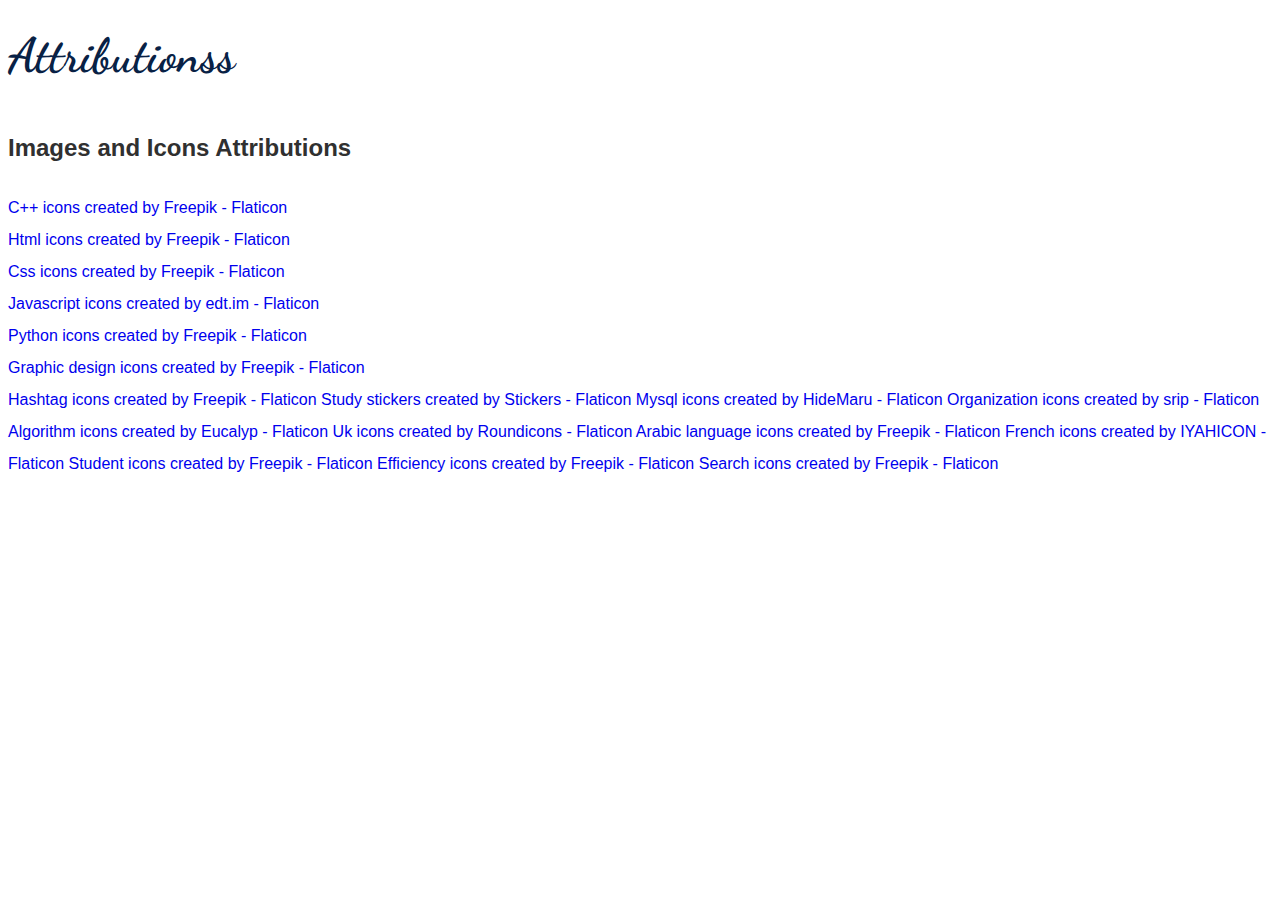
<file: Attributions.html>
<!DOCTYPE html>
<html lang="en" dir="ltr">
  <head>
    <meta charset="utf-8">
    <title>Attributionss</title>
    <link rel="icon" href="images/favicon.ico">
  <link rel="stylesheet" href="css/styles.css">
  <link rel="preconnect" href="https://fonts.googleapis.com">
  <link rel="preconnect" href="https://fonts.gstatic.com" crossorigin>
  <link href="https://fonts.googleapis.com/css2?family=Almarai:wght@300;400&family=Dancing+Script&family=Merriweather&family=Montaga&display=swap" rel="stylesheet">
  </head>
  <body>
<h1 style="margin: auto;">Attributionss</h1>
<div class="images-attr">
  <h2>Images and Icons Attributions</h2>
  <a href="https://www.flaticon.com/free-icons/c-" title="c++ icons">C++ icons created by Freepik - Flaticon</a> <br>
  <a href="https://www.flaticon.com/free-icons/html" title="html icons">Html icons created by Freepik - Flaticon</a> <br>
  <a href="https://www.flaticon.com/free-icons/css" title="css icons">Css icons created by Freepik - Flaticon</a> <br>
  <a href="https://www.flaticon.com/free-icons/javascript" title="javascript icons">Javascript icons created by edt.im - Flaticon</a> <br>
  <a href="https://www.flaticon.com/free-icons/python" title="python icons">Python icons created by Freepik - Flaticon</a> <br>
  <a href="https://www.flaticon.com/free-icons/graphic-design" title="graphic design icons">Graphic design icons created by Freepik - Flaticon</a> <br>
<a href="https://www.flaticon.com/free-icons/hashtag" title="hashtag icons">Hashtag icons created by Freepik - Flaticon</a>
<a href="https://www.flaticon.com/free-stickers/study" title="study stickers">Study stickers created by Stickers - Flaticon</a>
<a href="https://www.flaticon.com/free-icons/mysql" title="mysql icons">Mysql icons created by HideMaru - Flaticon</a>
<a href="https://www.flaticon.com/free-icons/organization" title="organization icons">Organization icons created by srip - Flaticon</a>
<a href="https://www.flaticon.com/free-icons/algorithm" title="algorithm icons">Algorithm icons created by Eucalyp - Flaticon</a>
<a href="https://www.flaticon.com/free-icons/uk" title="uk icons">Uk icons created by Roundicons - Flaticon</a>

<a href="https://www.flaticon.com/free-icons/arabic-language" title="arabic language icons">Arabic language icons created by Freepik - Flaticon</a>
<a href="https://www.flaticon.com/free-icons/french" title="french icons">French icons created by IYAHICON - Flaticon</a>
<a href="https://www.flaticon.com/free-icons/student" title="student icons">Student icons created by Freepik - Flaticon</a>

<a href="https://www.flaticon.com/free-icons/efficiency" title="efficiency icons">Efficiency icons created by Freepik - Flaticon</a>
<a href="https://www.flaticon.com/free-icons/search" title="search icons">Search icons created by Freepik - Flaticon</a>


</div>

  </body>
</html>
</file>
<file: css/styles.css>
body{
    font-family: 'Lato', sans-serif;
    color:#303030;
      line-height: 2;
}

h1
{
  font-family: 'Dancing Script', cursive;
  color: #082145;
  line-height: 2;
  margin-bottom: 0;
  padding-bottom: 0;
  font-size: 3rem;
}

@counter-style checkmark{
  system:cyclic;
  symbols:✔;
  suffix: ""
}

.ul_proj{
  list-style-type: checkmark;
  list-style-position: outside;
  padding-right: 10%;
}

h3{
font-family: 'Merriweather', serif;
font-size: 1.3rem;
}

i{
  padding-bottom: 5%;
  padding-top: 5%;
}

hr{
border:dotted black 8px;
border-bottom: 0;
border-right: 0;
border-left: 0;

}

a{
  text-decoration: none;
}
a:hover{
  color: #CA4E79;
}

footer{
right: 0;
bottom:0;
left:0;
margin-top:50px;
text-align: center;
background-color: #608595;
padding: 10px;
}
/* class selectors */


#Title_page{
  background-color: #DFF6FF;
  position: relative;
}
/* Navigation Bar */
.btn-nav{
  position: absolute;
  left:0;
}

.navbar{
  padding: 3.5rem;
  padding-left: 0;
  font-size: 1.1rem;
}

.carousel-item{
  padding:4%;
}
.nav-link{
  color:#3f6774;
}
.nav-link:hover{
color: #CA4E79;
}
/* Greeting */

.h1_greet{
  padding-top: 2rem;
  margin: 0;
  padding-bottom: 0;
  display: inline-block;
  margin-top: 0;
  font-size: 3.5rem;
}
.p_greet{
  color: #04052a;
}


.wave_img{
  position: relative;
  bottom: 2rem;
}

/* INTRODUCTION */
.intro{
  padding-top: 4rem;
}

.my_img{
max-width: 45vh;
}

.intro_h2{
  padding-top: 2rem;
  padding-bottom: 1.5rem;
  color:#1e8fdb;
}
.intro_mssg{
  max-width: 40%;
  margin: 0 auto;
}



/* Education */

.Education{
  padding-top: 5%;
}
.comp_img{
  max-width: 30vh;
}
.uni-h3{
padding-top: 1rem;
padding-bottom: 1rem;
 color:#3c81c8;
}
.uni-h5{
font-size: 1.1rem;
font-family: 'Source Sans Pro', sans-serif;
padding-bottom: 1rem;
color:#214974;
font-style: italic;
}

.uni-h6{
  font-weight: 600;
}

/* TECHNICAL SKILLS */

#TechSkills{
  padding-top:6%;
  padding-bottom: 12%;
  background-color: #DFF6FF;
}

.col-xs-6{
  padding: 0;
}


.tech-img{
  margin-top: 10%;
  /* margin-bottom: 5.5%; */
  max-width: 112px;
  max-height:128px;
}

.tech_h5{
  margin-top: 14.5px;
}

/* SOFT SKILLS */

.softcoln{
  margin-top: 3%;
  padding-left: 5%;
    padding-right: 5%;
}

.course_div{
  max-width: 60%;
}
/* COURSES */
.course_img{
   margin-top:7%;
   max-width: 200px;
   max-height:200px;
}

.h3_hover{
  padding-top: 5%;
  color:#214974;
}
.h3_hover:hover{
  color: #CA4E79;
}

#Courses{
    background-color: #DFF6FF;
}

#Hobbies{
  background-color: #DFF6FF;
  padding-bottom: 5%
}

.btn{
border-radius: 60%;
}

.f_a{
  color:white;
}
.f_a:hover{
  color: #f3d6e0
}

.btn:hover{

}

.btn{
    background-color:  #608595;
}

.proj_img{
  max-width: 1700px;
  max-height:170px;
  margin-bottom: 3%;
}

.swim_img{
  max-width: 100%;
  top:12%;
}

.hob_h5{
  font-size: 1.1rem;
  font-family: 'Source Sans Pro', sans-serif;
  padding-bottom: 1rem;
  color:#214974;
}

.Proj_h3{
    color:#1e8fdb;
    font-weight: bold;
    padding-left: 4%;
    margin-left: 2%;
    text-align: center;
}

.Projdesc_div{
  text-align:left;
}

.list_span{
padding-left: 4%;
}

.footer{
  text-align: center;
  padding-top: 1%;
}
</file>
